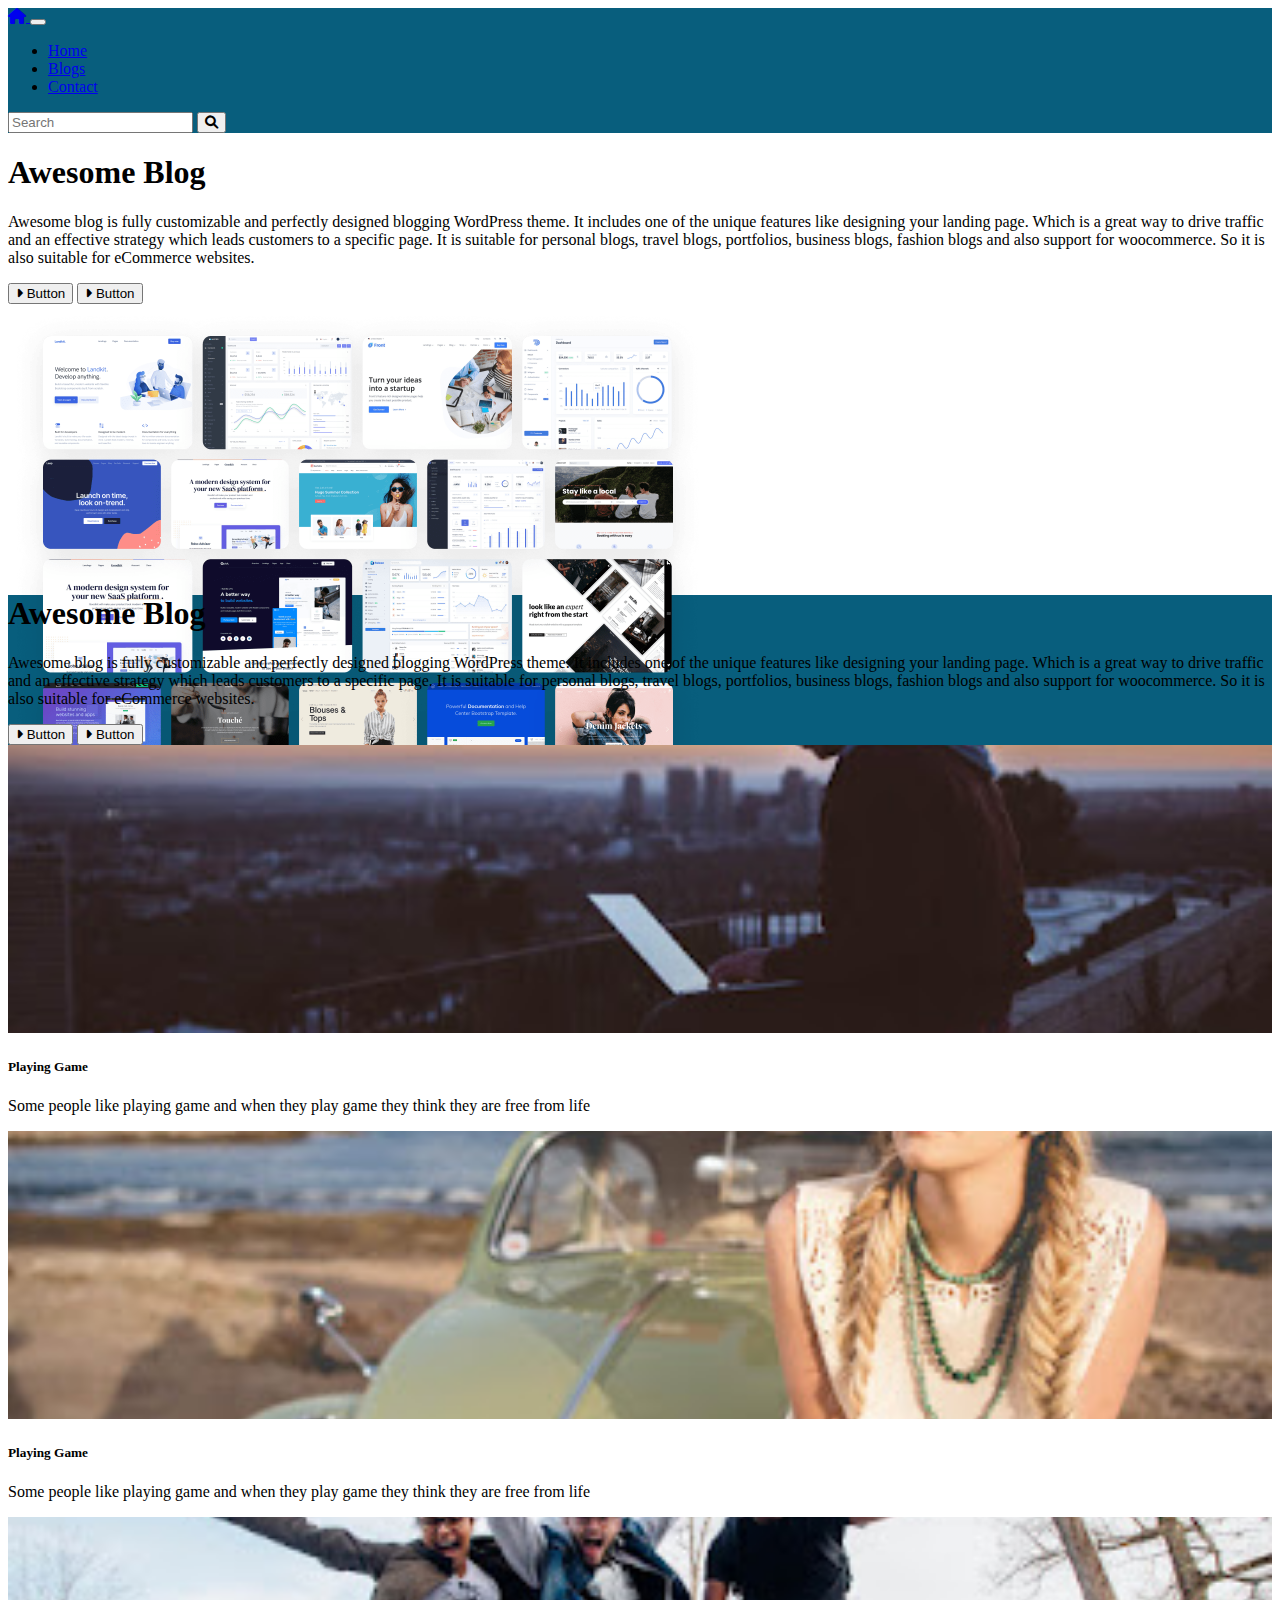
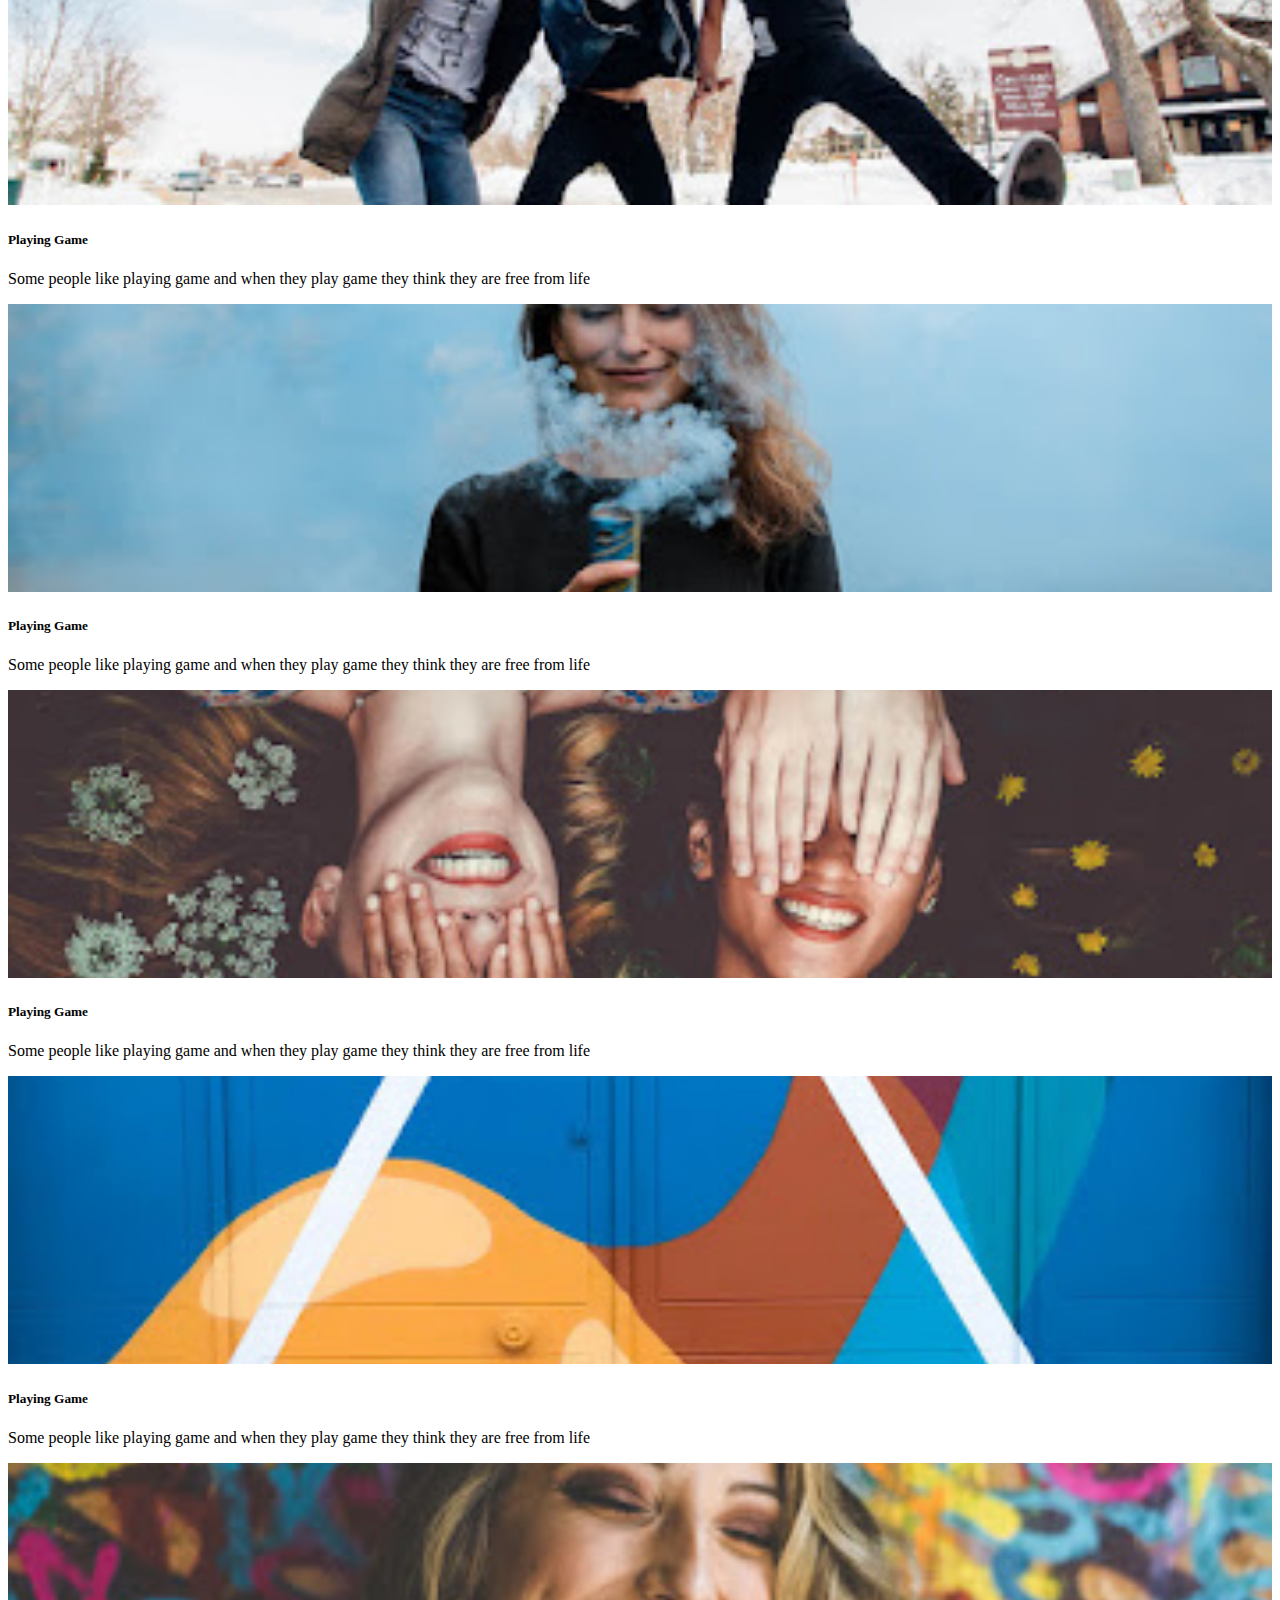
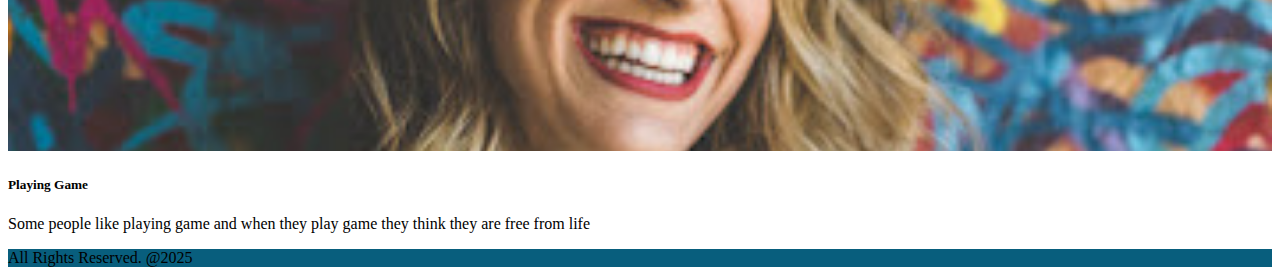
<file: index.html>
<!DOCTYPE html>
<html lang="en">
<head>
    <meta charset="UTF-8">
    <meta http-equiv="X-UA-Compatible" content="IE=edge">
    <meta name="viewport" content="width=device-width, initial-scale=1.0">
    <link href="https://cdn.jsdelivr.net/npm/bootstrap@5.1.3/dist/css/bootstrap.min.css" rel="stylesheet"
     integrity="sha384-1BmE4kWBq78iYhFldvKuhfTAU6auU8tT94WrHftjDbrCEXSU1oBoqyl2QvZ6jIW3" crossorigin="anonymous">
    <title>Document</title>
    <link rel="stylesheet" href="https://cdnjs.cloudflare.com/ajax/libs/font-awesome/6.0.0/css/all.min.css" 
    integrity="sha512-9usAa10IRO0HhonpyAIVpjrylPvoDwiPUiKdWk5t3PyolY1cOd4DSE0Ga+ri4AuTroPR5aQvXU9xC6qOPnzFeg==" 
    crossorigin="anonymous" referrerpolicy="no-referrer" />
    <link rel="stylesheet" href="style.css">
</head>
<body>
<nav class="navbar navbar-expand-md navbar-dark">
    <div class="container">
        <a href="index.html" class="navbar-brand">
            <i class="fa-solid fa-house"></i>
        </a>
        <button class="navbar-toggler" type="button" data-bs-toggle="collapse" 
        data-bs-target="#mobile">
    <span class="navbar-toggler-icon"></span>
    </button>
       <div id="mobile" class="collapse navbar-collapse">
        <ul class="navbar-nav me-auto">
            <li class="nav-item">
                <a href="index.html" class="nav-link active">Home</a>
            </li>

            <li class="nav-item">
                <a href="blogs.html" class="nav-link">Blogs</a>
            </li>

            <li class="nav-item">
                <a href="contact.html" class="nav-link">Contact</a>
            </li>
        </ul>
        <form class="d-flex">
            <input type="text" class="form-control me-1" placeholder="Search">
            <button class="btn btn-warning">
                <i class="fa-solid fa-magnifying-glass"></i>
            </button>
        </form>
        </div>

    </div>
</nav>
<header>
    <div class="text-center pt-5 mt-3 px-4 border-bottom">
        <h1 class="display-4 fw-bold">Awesome Blog</h1>
        <div class="col-lg-6 mx-auto">
            <p class="lead">Awesome blog is fully customizable and perfectly designed blogging WordPress theme. 
                It includes one of the unique features like designing your landing page. Which is a great way to drive
                 traffic and an effective strategy which leads customers to a specific page. It is suitable for personal 
                 blogs, travel blogs, portfolios, business blogs, fashion blogs and also support for woocommerce.
                  So it is also suitable for eCommerce websites.</p>
                 <div class="mb-5 d-grid gap-2 d-md-flex justify-content-md-center">
                    <button  class="btn btn-primary btn-lg ">
                        <i class="fa-solid fa-caret-right"></i>
                        Button
                    </button>
                    <button  class="btn btn-outline-secondary btn-lg">
                        <i class="fa-solid fa-caret-right"></i>
                        Button
                    </button>
                </div>
                  <div class="overflow-hidden" style="max-height: 30vh;">
                 <div class="container px-5">
                <img src="img/bg.png" class="img-fluid border rounded-3 shadow-lg mb-4" width="700" height="500" alt="">
                 </div>
       </div>
        </div>
    </div>
</header>
<main>
    <div class="bg-dark text-white py-5 px-4 text-center">
        <div class="py-5">
            <h1 class="display-5 fw-bold">Awesome Blog</h1>
            <div class="col-lg-6 mx-auto">
                <p class="lead">Awesome blog is fully customizable and perfectly designed blogging WordPress theme. 
                    It includes one of the unique features like designing your landing page. Which is a great way to drive
                     traffic and an effective strategy which leads customers to a specific page. It is suitable for personal 
                     blogs, travel blogs, portfolios, business blogs, fashion blogs and also support for woocommerce.
                      So it is also suitable for eCommerce websites.</p>
                     <div class="d-grid gap-2 d-md-flex justify-content-md-center">
                        <button  class="btn btn-outline-warning btn-lg ">
                            <i class="fa-solid fa-caret-right"></i>
                            Button
                        </button>
                        <button  class="btn btn-outline-light btn-lg">
                            <i class="fa-solid fa-caret-right"></i>
                            Button
                        </button>
                    </div>
           </div>
            </div>
        </div>
        <div class="container my-4">
            <div class="row row-cols-1 row-cols-md-2 row-cols-lg-3 g-4">
                <div class="col">
                    <div class="card mb-3 shadow">
                        <img src="img/1.jpeg" class="card-img-top"
                        alt="">
                        <div class="card-body">
                            <h5 class="card-title">Playing Game</h5>
                            <p class="card-text">Some people like playing game and when they play game they think they are free from life</p>
                        </div>
                    </div>
                </div>
                <div class="col">
                    <div class="card mb-3 shadow">
                        <img src="img/2.jpeg" class="card-img-top"
                        alt="">
                        <div class="card-body">
                            <h5 class="card-title">Playing Game</h5>
                            <p class="card-text">Some people like playing game and when they play game they think they are free from life</p>
                        </div>
                    </div>
                </div>
                <div class="col">
                    <div class="card mb-3 shadow">
                        <img src="img/3.jpeg" class="card-img-top"
                        alt="">
                        <div class="card-body">
                            <h5 class="card-title">Playing Game</h5>
                            <p class="card-text">Some people like playing game and when they play game they think they are free from life</p>
                        </div>
                    </div>
                </div>
                <div class="col">
                    <div class="card mb-3 shadow">
                        <img src="img/4.jpeg" class="card-img-top"
                        alt="">
                        <div class="card-body">
                            <h5 class="card-title">Playing Game</h5>
                            <p class="card-text">Some people like playing game and when they play game they think they are free from life</p>
                        </div>
                    </div>
                </div>
                <div class="col">
                    <div class="card mb-3 shadow">
                        <img src="img/5.jpeg" class="card-img-top"
                        alt="">
                        <div class="card-body">
                            <h5 class="card-title">Playing Game</h5>
                            <p class="card-text">Some people like playing game and when they play game they think they are free from life</p>
                        </div>
                    </div>
                </div>
                <div class="col">
                    <div class="card mb-3 shadow">
                        <img src="img/6.jpeg" class="card-img-top"
                        alt="">
                        <div class="card-body">
                            <h5 class="card-title">Playing Game</h5>
                            <p class="card-text">Some people like playing game and when they play game they think they are free from life</p>
                        </div>
                    </div>
                </div>
                <div class="col">
                    <div class="card mb-3 shadow">
                        <img src="img/7.jpeg" class="card-img-top"
                        alt="">
                        <div class="card-body">
                            <h5 class="card-title">Playing Game</h5>
                            <p class="card-text">Some people like playing game and when they play game they think they are free from life</p>
                        </div>
                    </div>
                </div>
            </div>
        </div>
</main>
<footer class="py-5 bg-dark text-white">
    <div class="container text-center">
        <span>All Rights Reserved. @2025</span>
    </div>

</footer>



    
    <script src="https://cdn.jsdelivr.net/npm/bootstrap@5.1.3/dist/js/bootstrap.bundle.min.js"
     integrity="sha384-ka7Sk0Gln4gmtz2MlQnikT1wXgYsOg+OMhuP+IlRH9sENBO0LRn5q+8nbTov4+1p" 
    crossorigin="anonymous"></script>
</body>
</html>
</file>
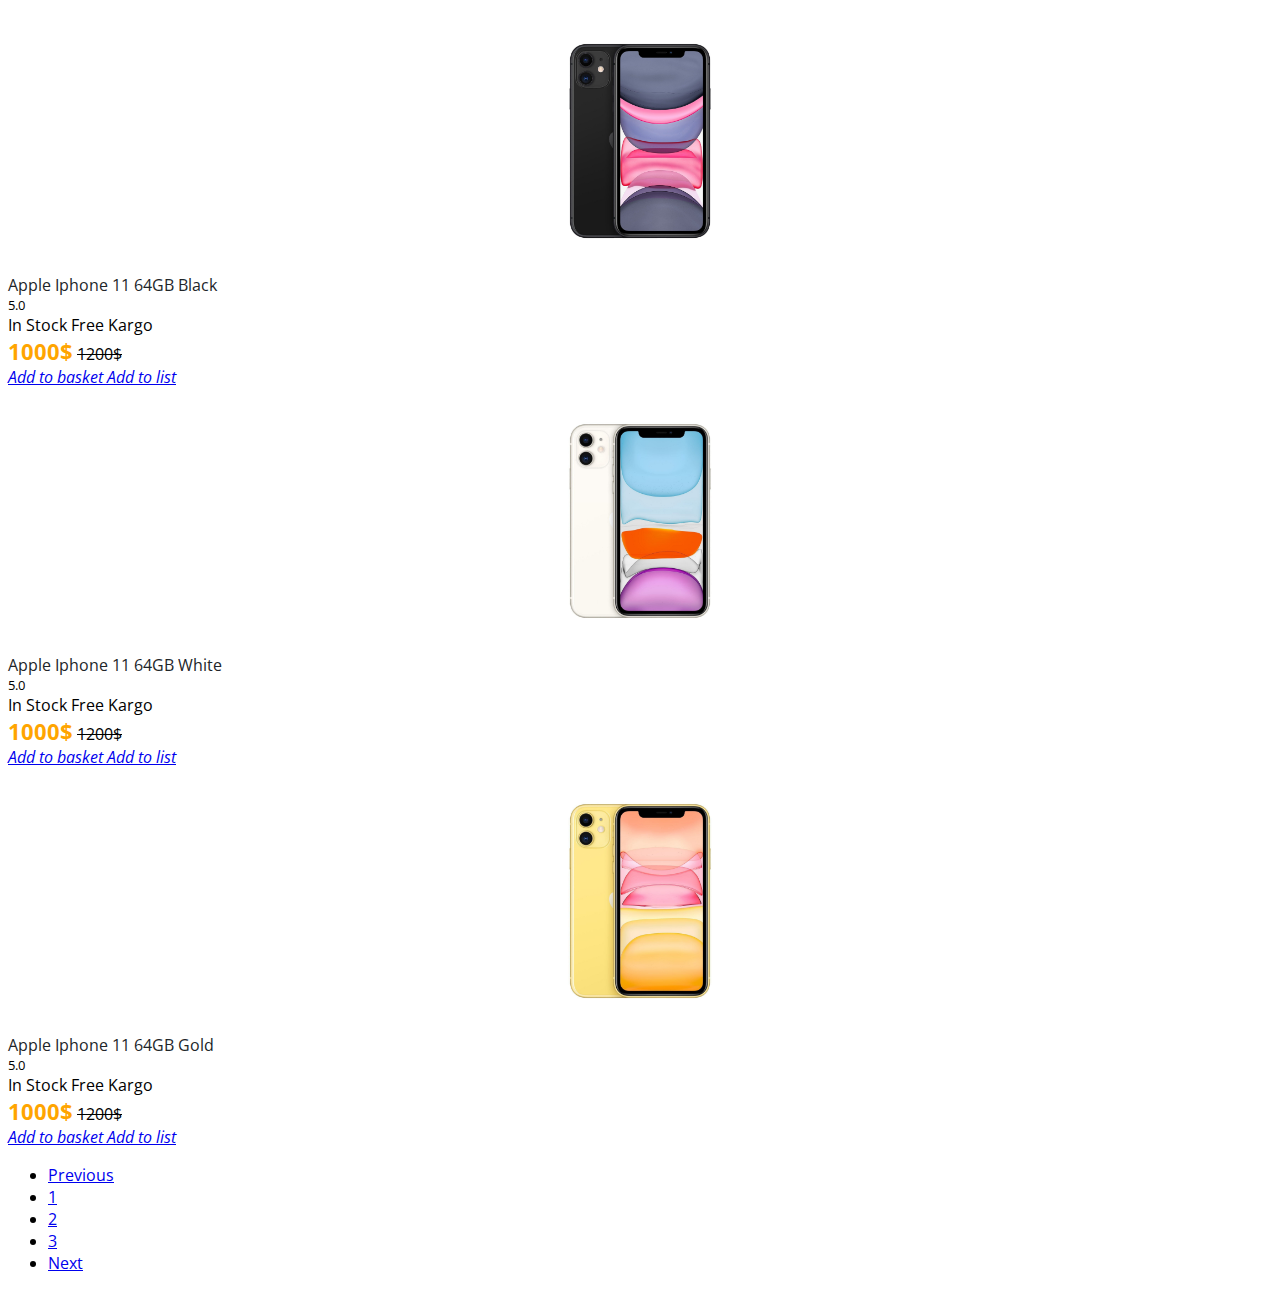
<file: product-cards-bs/index.html>
<!DOCTYPE html>
<html lang="en">
<head>
    <meta charset="UTF-8">
    <meta http-equiv="X-UA-Compatible" content="IE=edge">
    <meta name="viewport" content="width=device-width, initial-scale=1.0">
    <link rel="stylesheet" href="https://cdnjs.cloudflare.com/ajax/libs/font-awesome/6.1.1/css/all.min.css" integrity="sha512-KfkfwYDsLkIlwQp6LFnl8zNdLGxu9YAA1QvwINks4PhcElQSvqcyVLLD9aMhXd13uQjoXtEKNosOWaZqXgel0g==" 
    crossorigin="anonymous" referrerpolicy="no-referrer" />

    <link href="https://cdn.jsdelivr.net/npm/bootstrap@5.1.3/dist/css/bootstrap.min.css" rel="stylesheet" 
    integrity="sha384-1BmE4kWBq78iYhFldvKuhfTAU6auU8tT94WrHftjDbrCEXSU1oBoqyl2QvZ6jIW3" crossorigin="anonymous">

    <link href="https://fonts.googleapis.com/css2?family=Open+Sans&display=swap" rel="stylesheet">
    <title>Document</title>
   
    <link rel="stylesheet" href="style.css">
</head>
<body class="bg-light" >
  <div class="container my-5">
    <div class="row justify-content-center">
        <div class="col-lg-8">
            <div class="card product-card mb-3 shadow">
                <div class="row g-0">
                    <div class="col-xl-3 col-ml-4">
                        <a href="#" class="img-wrap">
                            <img src="1.jpeg">
                        </a>
                    </div>
                    <div class="col-xl-9 col-ml-8 border-start">

                       <div class="card-body">

                        <a href="#" class="btn btn-outline-primary float-end btn-icon">
                            <i class="fa fa-heart me-1"></i>
                            </a>

                        <a href="#" class="h6 mb-3 title">
                            Apple Iphone 11 64GB Black
                        </a>

                        <div class="mb-2">
                            <div class="rating mb-2">
                                <span class="fa fa-star checked"></span>
                                <span class="fa fa-star checked"></span>
                                <span class="fa fa-star checked"></span>
                                <span class="fa fa-star checked"></span>
                                <span class="fa fa-star checked"></span>
                                <span class="text-warning ms-1">5.0</span>
                            </div>

                            <span class="text-muted">In Stock</span>
                            <span class="text-success">Free Kargo</span>
                        </div>

                        <div class="price-wrap mb-4">
                            <strong class="price">1000$</strong>
                            <del class="price-old">1200$</del>
                        </div>

                        <div class="d-grid gap-2 d-md-block">
                          <a href="#" class="btn btn-primary">
                            <i class="fa fa-shopping-cart me-1">Add to basket</i>
                          </a>

                          <a href="#" class="btn btn-outline-primary">
                            <i class="fa fa-heart me-1">Add to list</i>
                          </a>
                          
                          </div>
                       </div>
                    </div>
                </div>
            </div>
            <div class="card product-card mb-3 shadow">
                <div class="row g-0">
                    <div class="col-xl-3 col-ml-4">
                        <a href="#" class="img-wrap">
                            <img src="2.jpeg">
                        </a>
                    </div>
                    <div class="col-xl-9 col-ml-8 border-start">
                       <div class="card-body">
                        <a href="#" class="btn btn-outline-primary float-end btn-icon">
                            <i class="fa fa-heart me-1"></i>
                            </a>
                        <a href="#" class="h6 mb-3 title">
                            Apple Iphone 11 64GB White
                        </a>
                        <div class="mb-2">
                            <div class="rating mb-2">
                                <span class="fa fa-star checked"></span>
                                <span class="fa fa-star checked"></span>
                                <span class="fa fa-star checked"></span>
                                <span class="fa fa-star checked"></span>
                                <span class="fa fa-star checked"></span>
                                <span class="text-warning ms-1">5.0</span>
                            </div>
                            <span class="text-muted">In Stock</span>
                            <span class="text-success">Free Kargo</span>
                        </div>
                        <div class="price-wrap mb-4">
                            <strong class="price">1000$</strong>
                            <del class="price-old">1200$</del>
                        </div>
                        <div class="d-grid gap-2 d-md-block">
                          <a href="#" class="btn btn-primary">
                            <i class="fa fa-shopping-cart me-1">Add to basket</i>
                          </a>
                          <a href="#" class="btn btn-outline-primary">
                            <i class="fa fa-heart me-1">Add to list</i>
                          </a>
                          </div>
                       </div>
                    </div>
                </div>
            </div>
            <div class="card product-card mb-3 shadow">
                <div class="row g-0">
                    <div class="col-xl-3 col-ml-4">
                        <a href="#" class="img-wrap">
                            <img src="3.jpeg">
                        </a>
                    </div>
                    <div class="col-xl-9 col-ml-8 border-start">
                       <div class="card-body">
                        <a href="#" class="btn btn-outline-primary float-end btn-icon">
                            <i class="fa fa-heart me-1"></i>
                            </a>
                        <a href="#" class="h6 mb-3 title">
                            Apple Iphone 11 64GB Gold
                        </a>
                        <div class="mb-2">
                            <div class="rating mb-2">
                                <span class="fa fa-star checked"></span>
                                <span class="fa fa-star checked"></span>
                                <span class="fa fa-star checked"></span>
                                <span class="fa fa-star checked"></span>
                                <span class="fa fa-star checked"></span>
                                <span class="text-warning ms-1">5.0</span>
                            </div>
                            <span class="text-muted">In Stock</span>
                            <span class="text-success">Free Kargo</span>
                        </div>
                        <div class="price-wrap mb-4">
                            <strong class="price">1000$</strong>
                            <del class="price-old">1200$</del>
                        </div>
                        <div class="d-grid gap-2 d-md-block">
                          <a href="#" class="btn btn-primary">
                            <i class="fa fa-shopping-cart me-1">Add to basket</i>
                          </a>
                          <a href="#" class="btn btn-outline-primary">
                            <i class="fa fa-heart me-1">Add to list</i>
                          </a>
                          </div>
                       </div>
                    </div>
                </div>
            </div>
            <nav>
                <ul class="pagination justify-content-center">
                  <li class="page-item disabled">
                    <a class="page-link" href="#" tabindex="-1" aria-disabled="true">Previous</a>
                  </li>
                  <li class="page-item"><a class="page-link" href="#">1</a></li>
                  <li class="page-item"><a class="page-link" href="#">2</a></li>
                  <li class="page-item"><a class="page-link" href="#">3</a></li>
                  <li class="page-item">
                    <a class="page-link" href="#">Next</a>
                  </li>
                </ul>
              </nav>
        </div>
    </div>
  </div>





    <script src="https://cdn.jsdelivr.net/npm/bootstrap@5.1.3/dist/js/bootstrap.bundle.min.js" 
    integrity="sha384-ka7Sk0Gln4gmtz2MlQnikT1wXgYsOg+OMhuP+IlRH9sENBO0LRn5q+8nbTov4+1p" 
    crossorigin="anonymous"></script>
</body>
</html>
</file>
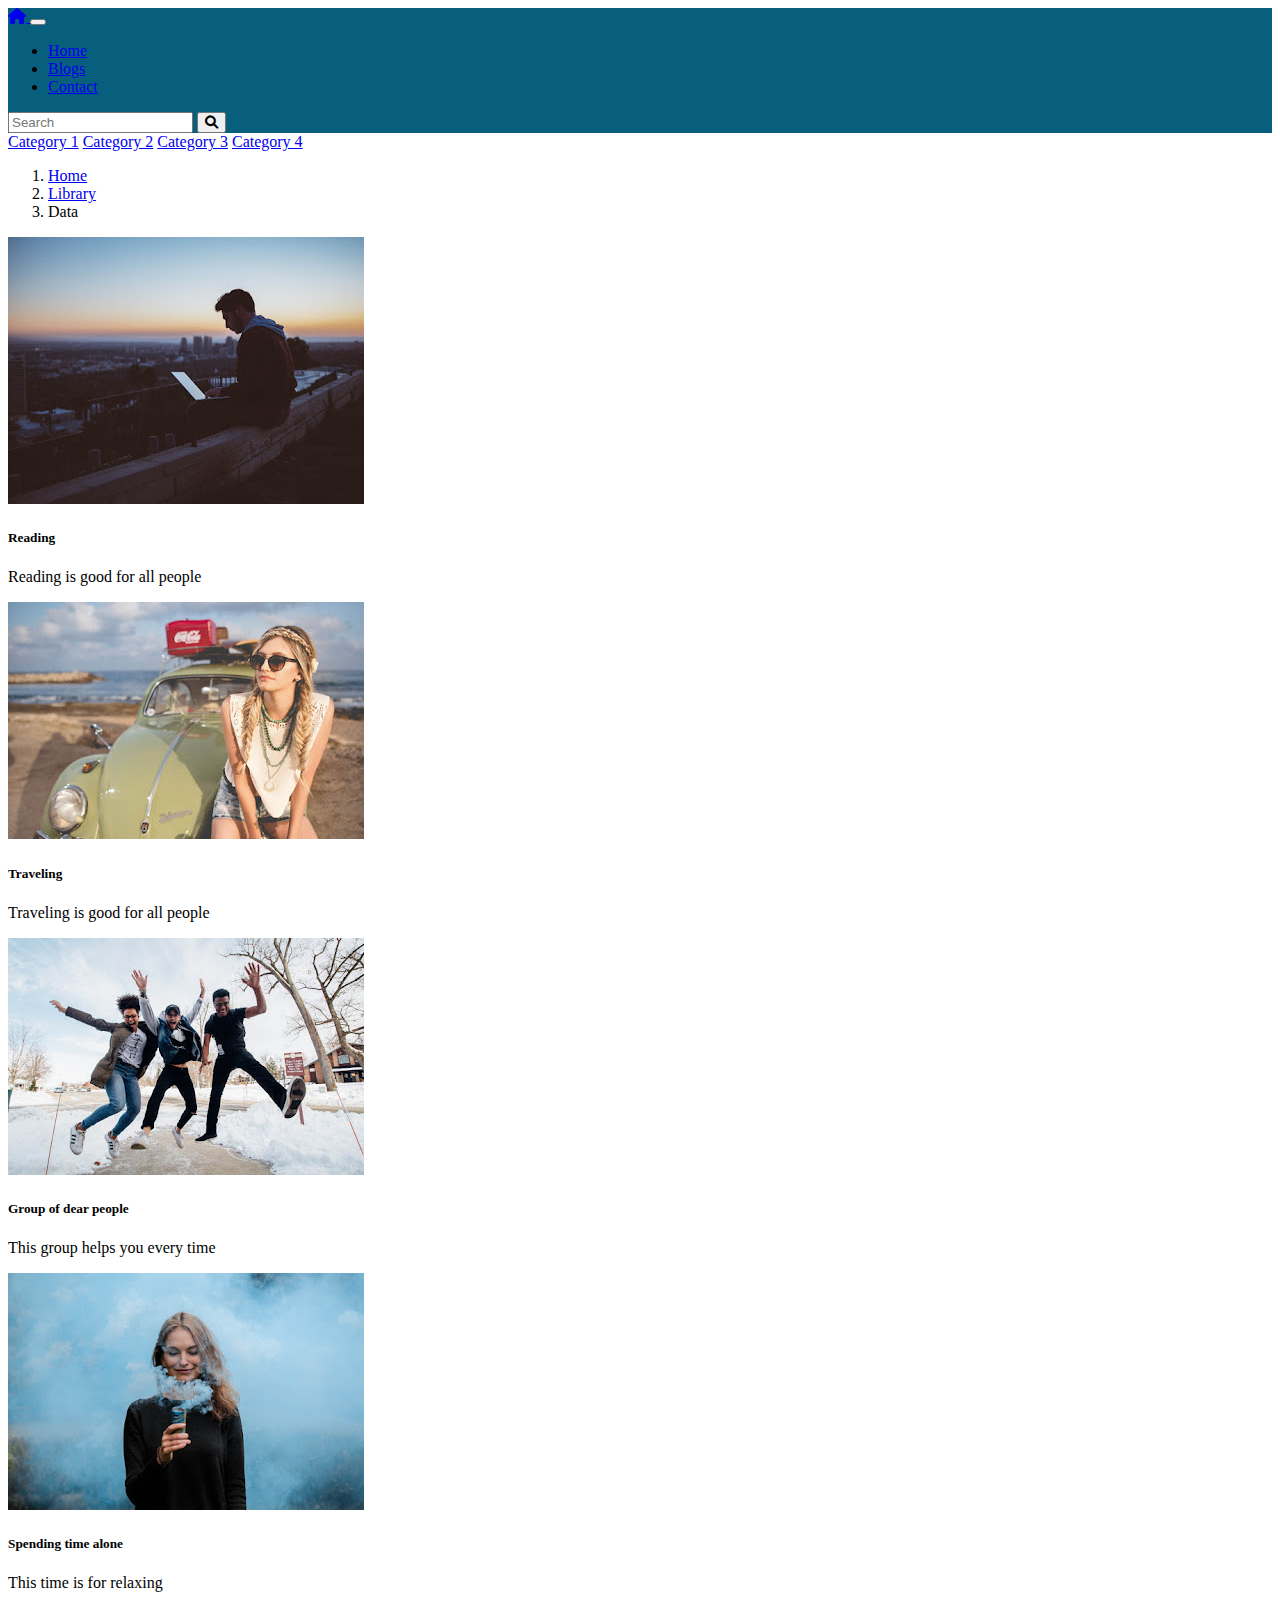
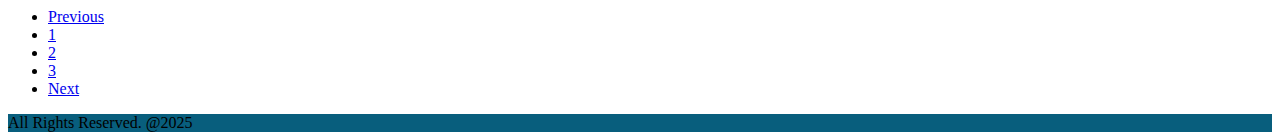
<file: blogs.html>
<!DOCTYPE html>
<html lang="en">
<head>
    <meta charset="UTF-8">
    <meta http-equiv="X-UA-Compatible" content="IE=edge">
    <meta name="viewport" content="width=device-width, initial-scale=1.0">
    <link href="https://cdn.jsdelivr.net/npm/bootstrap@5.1.3/dist/css/bootstrap.min.css" rel="stylesheet"
     integrity="sha384-1BmE4kWBq78iYhFldvKuhfTAU6auU8tT94WrHftjDbrCEXSU1oBoqyl2QvZ6jIW3" crossorigin="anonymous">
    <title>Document</title>
    <link rel="stylesheet" href="https://cdnjs.cloudflare.com/ajax/libs/font-awesome/6.0.0/css/all.min.css" 
    integrity="sha512-9usAa10IRO0HhonpyAIVpjrylPvoDwiPUiKdWk5t3PyolY1cOd4DSE0Ga+ri4AuTroPR5aQvXU9xC6qOPnzFeg==" 
    crossorigin="anonymous" referrerpolicy="no-referrer" />
    <link rel="stylesheet" href="style.css">
</head>
<body>
<nav class="navbar navbar-expand-md navbar-dark">
    <div class="container">
        <a href="index.html" class="navbar-brand">
            <i class="fa-solid fa-house"></i>
        </a>
        <button class="navbar-toggler" type="button" data-bs-toggle="collapse" 
        data-bs-target="#mobile">
    <span class="navbar-toggler-icon"></span>
    </button>
       <div id="mobile" class="collapse navbar-collapse">
        <ul class="navbar-nav me-auto">
            <li class="nav-item">
                <a href="index.html" class="nav-link">Home</a>
            </li>

            <li class="nav-item">
                <a href="blogs.html" class="nav-link active">Blogs</a>
            </li>

            <li class="nav-item">
                <a href="contact.html" class="nav-link">Contact</a>
            </li>
        </ul>
        <form class="d-flex">
            <input type="text" class="form-control me-1" placeholder="Search">
            <button class="btn btn-warning">
                <i class="fa-solid fa-magnifying-glass"></i>
            </button>
        </form>
        </div>

    </div>
</nav>
<main>
    <div class="container my-4">
        <div class="row">
            <div class="col-md-3 d-none d-md-block">
                <div class="list-group">
                    <a href="#" class="list-group-item list-group-item-action">Category 1</a>
                    <a href="#" class="list-group-item list-group-item-action">Category 2</a>
                    <a href="#" class="list-group-item list-group-item-action">Category 3</a>
                    <a href="#" class="list-group-item list-group-item-action">Category 4</a>
                </div>
            </div>
            <div class="col-md-9 ">
                <nav>
                    <ol class="breadcrumb">
                      <li class="breadcrumb-item"><a href="#">Home</a></li>
                      <li class="breadcrumb-item active"><a href="#">Library</a></li>
                      <li class="breadcrumb-item active" aria-current="page">Data</li>
                    </ol>
                  </nav>
                  <div class="card my-3 shadow">
                    <div class="row">
                        <div class="col-4">
                            <img src="img/1.jpeg" class="img-fluid rounded-start ">

                        </div>
                        <div class="col-8">
                            <div class="card-body">
                                <h5 class="card-title">Reading </h5>
                                <p class="card-text">Reading is good for all people</p>
                            </div>
                        </div>
                    </div>
                  </div>
                  <div class="card my-3 shadow">
                    <div class="row">
                        <div class="col-4">
                            <img src="img/2.jpeg" class="img-fluid rounded-start ">

                        </div>
                        <div class="col-8">
                            <div class="card-body">
                                <h5 class="card-title">Traveling </h5>
                                <p class="card-text">Traveling is good for all people</p>
                            </div>
                        </div>
                    </div>
                  </div>
                  <div class="card my-3 shadow">
                    <div class="row">
                        <div class="col-4">
                            <img src="img/3.jpeg" class="img-fluid rounded-start ">

                        </div>
                        <div class="col-8">
                            <div class="card-body">
                                <h5 class="card-title">Group of dear people </h5>
                                <p class="card-text">This group helps you every time</p>
                            </div>
                        </div>
                    </div>
                  </div>
                  <div class="card my-3 shadow">
                    <div class="row">
                        <div class="col-4">
                            <img src="img/4.jpeg" class="img-fluid rounded-start ">

                        </div>
                        <div class="col-8">
                            <div class="card-body">
                                <h5 class="card-title">Spending time alone </h5>
                                <p class="card-text">This time is for relaxing</p>
                            </div>
                        </div>
                    </div>
                  </div>
                  <nav class="my-5">
                    <ul class=" pagination justify-content-end">
                       <li class="page-item disabled"><a href="#" class="page-link">Previous</a> </li>
                       <li class="page-item"><a href="#" class="page-link">1</a></li>
                       <li class="page-item"><a href="#" class="page-link">2</a></li>
                       <li class="page-item"><a href="#" class="page-link">3</a></li>
                       <li class="page-item"><a href="#" class="page-link">Next</a></li>
                    </ul>
                  </nav>
            </div>
        </div>
    </div>
</main>





<footer class="py-5 bg-dark text-white">
    <div class="container text-center">
        <span>All Rights Reserved. @2025</span>
    </div>

</footer>



    
    <script src="https://cdn.jsdelivr.net/npm/bootstrap@5.1.3/dist/js/bootstrap.bundle.min.js"
     integrity="sha384-ka7Sk0Gln4gmtz2MlQnikT1wXgYsOg+OMhuP+IlRH9sENBO0LRn5q+8nbTov4+1p" 
    crossorigin="anonymous"></script>
</body>
</html>
</file>
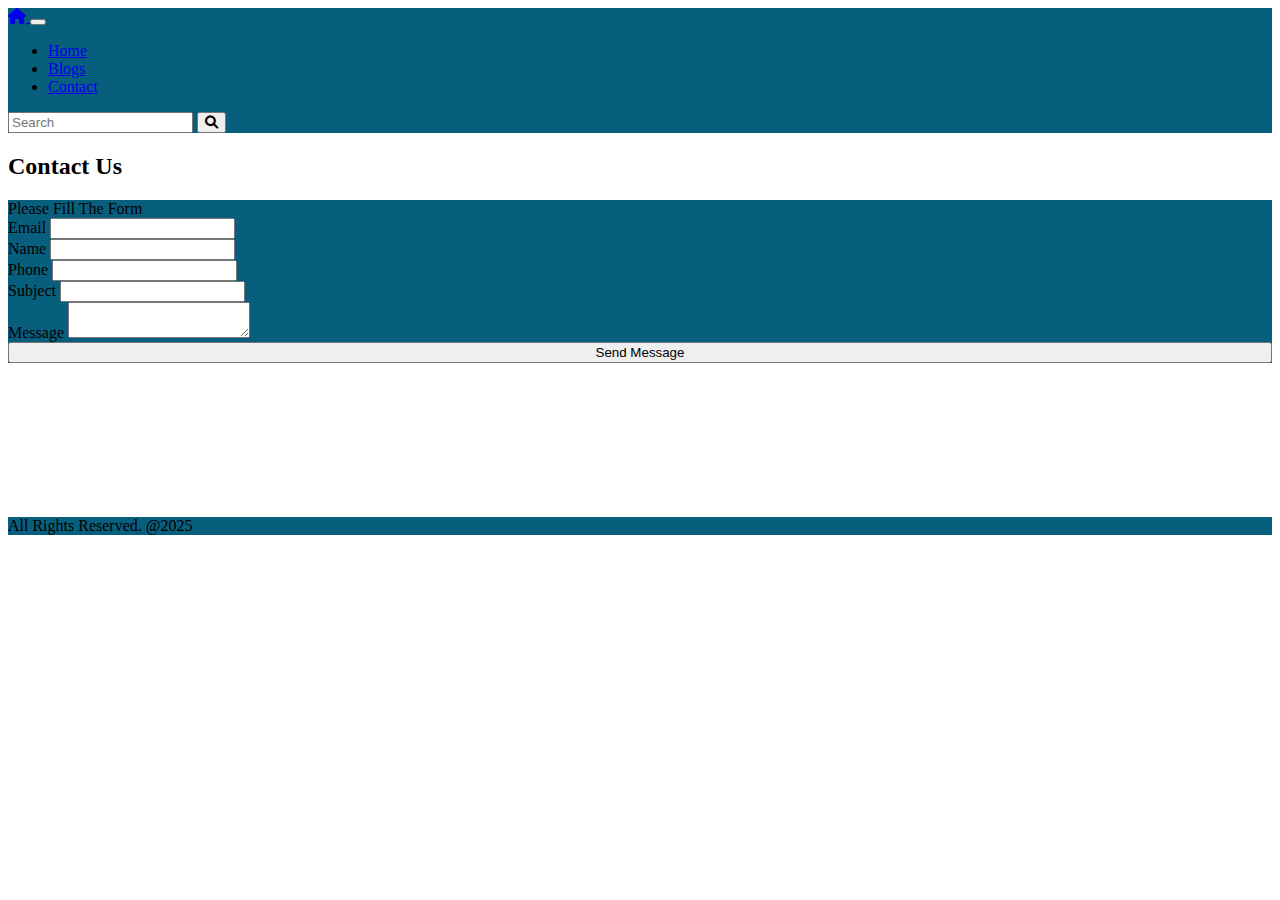
<file: contact.html>
<!DOCTYPE html>
<html lang="en" class="h-100">
<head>
    <meta charset="UTF-8">
    <meta http-equiv="X-UA-Compatible" content="IE=edge">
    <meta name="viewport" content="width=device-width, initial-scale=1.0">
    <link href="https://cdn.jsdelivr.net/npm/bootstrap@5.1.3/dist/css/bootstrap.min.css" rel="stylesheet"
     integrity="sha384-1BmE4kWBq78iYhFldvKuhfTAU6auU8tT94WrHftjDbrCEXSU1oBoqyl2QvZ6jIW3" crossorigin="anonymous">
    <title>Document</title>
    <link rel="stylesheet" href="https://cdnjs.cloudflare.com/ajax/libs/font-awesome/6.0.0/css/all.min.css" 
    integrity="sha512-9usAa10IRO0HhonpyAIVpjrylPvoDwiPUiKdWk5t3PyolY1cOd4DSE0Ga+ri4AuTroPR5aQvXU9xC6qOPnzFeg==" 
    crossorigin="anonymous" referrerpolicy="no-referrer" />
    <link rel="stylesheet" href="style.css">
</head>
<body class="h-100 d-flex flex-column">
<nav class="navbar navbar-expand-md navbar-dark">
    <div class="container">
        <a href="index.html" class="navbar-brand">
            <i class="fa-solid fa-house"></i>
        </a>
        <button class="navbar-toggler" type="button" data-bs-toggle="collapse" 
        data-bs-target="#mobile">
    <span class="navbar-toggler-icon"></span>
    </button>
       <div id="mobile" class="collapse navbar-collapse">
        <ul class="navbar-nav me-auto">
            <li class="nav-item">
                <a href="index.html" class="nav-link">Home</a>
            </li>

            <li class="nav-item">
                <a href="blogs.html" class="nav-link ">Blogs</a>
            </li>

            <li class="nav-item">
                <a href="contact.html" class="nav-link active">Contact</a>
            </li>
        </ul>
        <form class="d-flex">
            <input type="text" class="form-control me-1" placeholder="Search">
            <button class="btn btn-warning">
                <i class="fa-solid fa-magnifying-glass"></i>
            </button>
        </form>
        </div>

    </div>
</nav>

<main>
    <div class="container my-4">
        <h2 class="my-3">Contact Us</h2>
        <div class="row g-2">
          
            <div class="col-md-6">
                <div class="card bg-dark">
                    <div class="card-body">
                        <div class="alert alert-warning">
                            Please Fill The Form
                        </div>
                        <form class="row g-3 text-white" action="">
                           <div class="col-md-6">
                          <label for="email" class="form-label">Email</label>
                          <input type="email" name="email" id="email " class="form-control">
                           </div>
                           <div class="col-md-6">
                            <label for="name" class="form-label">Name</label>
                            <input type="text" name="name" id="name" class="form-control">
                             </div>
                             <div class="col-md-12">
                                <label for="name" class="form-label">Phone</label>
                                <input type="text" name="phone" id="phone" class="form-control">
                                 </div>
                                 <div class="col-md-12">
                                    <label for="subject" class="form-label">Subject</label>
                                    <input type="text" name="subject" id="subject" class="form-control">
                                     </div>
                                     <div class="col-md-12">
                                        <label for="message" class="form-label">Message</label>
                                        <textarea name="message" id="message"class="form-control" ></textarea>
                                         </div>
                                         <div class="col-md-12">
                                         <button class="btn btn-outline-warning" style="width:100%;">Send Message</button>
                                         </div>
                        </form>
                    </div>
                </div>
            </div>

            <div class="col-md-6">
                <iframe id="map"
                 src="https://www.google.com/maps/embed?pb=!1m18!1m12!1m3!1d48609.899442904345!2d49.833574399999996!3d40.40622080000001!2m3!1f0!2f0!3f0!3m2!1i1024!2i768!4f13.1!3m3!1m2!1s0x40307d9a1dba80bf%3A0x75c3a357a5ff838e!2sMedEra%20Hosp%C4%B1tal!5e0!3m2!1sen!2s!4v1668927471845!5m2!1sen!2s" 
                width="100%" height="100%" style="border:0;" allowfullscreen="" loading="lazy" 
                referrerpolicy="no-referrer-when-downgrade"></iframe></div>
        </div>
    </div>
</main>






<footer class="py-5 bg-dark text-white mt-auto">
    <div class="container text-center">
        <span>All Rights Reserved. @2025</span>
    </div>

</footer>



    
    <script src="https://cdn.jsdelivr.net/npm/bootstrap@5.1.3/dist/js/bootstrap.bundle.min.js"
     integrity="sha384-ka7Sk0Gln4gmtz2MlQnikT1wXgYsOg+OMhuP+IlRH9sENBO0LRn5q+8nbTov4+1p" 
    crossorigin="anonymous"></script>
</body>
</html>
</file>
<file: style.css>
.navbar{
    background: #085E7D !important;
}
.bg-dark{
    background: #085E7D !important;
}
.card-img-top{
    width: 100%;
    height: 25vh;
    object-fit: cover;
}
#map{
    height: 450px;
}
@media(min-width:768px){
    .card-img-top{
      
        height: 32vh;
       
    }  
    #map{
        height: 100%;
    }
}
</file>
<file: product-cards-bs/style.css>
body{
    font-family: 'Open Sans', sans-serif;
}
@media(max-width:768px){
    .card .img-wrap{
        border-bottom: 1px solid #dee2e6;
    }
}

/* products card */
.product-card .img-wrap{
height: 250px;
padding: .5rem;
display: block;
text-align: center;
}
.product-card img{
    height: 100%;
    width: auto;
    max-width: 100%;
    object-fit: cover;
}
.product-card .checked{
    color: orange;

}
.product-card .title{
    text-decoration: none;
    color: #212529;
}
.product-card .price{
    color: orange;
    font-size: 22px;
    
}
.product-card .rating{
    font-size: 13px;
}
</file>
